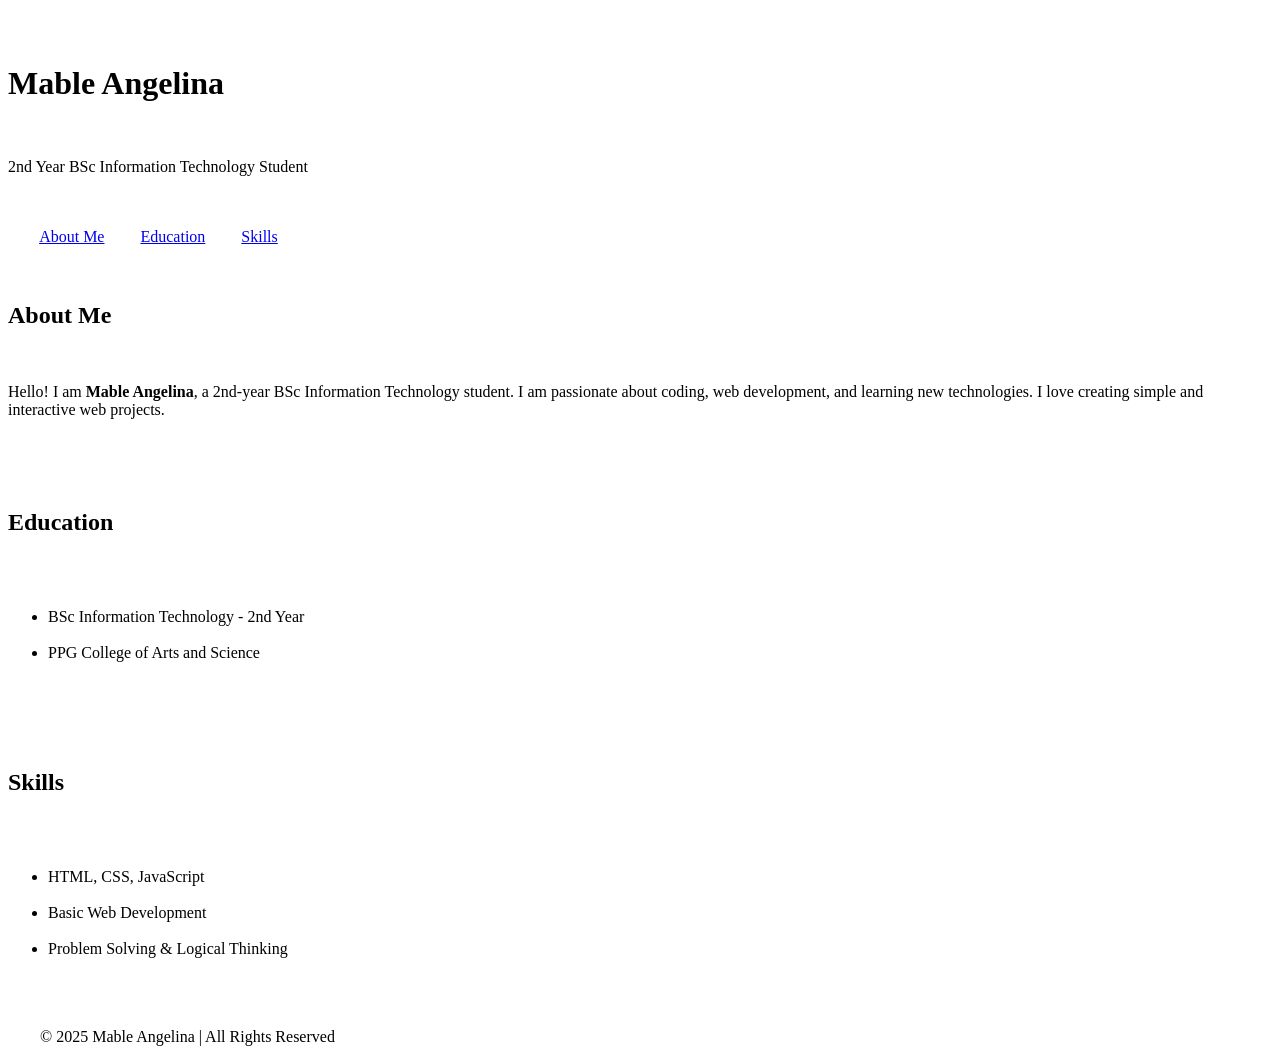
<file: index.html>
<!DOCTYPE html>
<html lang="en">
<head>
    <meta charset="UTF-8">
    <meta name="viewport" content="width=device-width, initial-scale=1.0">
    <title>Mable Angelina - Portfolio</title>
    <style>
        body {
            font-family: Arial, sans-serif;
            background-color: #f4f4f4;
            margin: 0;
            padding: 0;
        }
        header {
            background-color: #333;
            color: white;
            padding: 20px 0;
            text-align: center;
        }
        nav {
            text-align: center;
            margin: 15px 0;
        }
        nav a {
            margin: 0 15px;
            text-decoration: none;
            color: #333;
            font-weight: bold;
        }
        nav a:hover {
            color: #007BFF;
        }
        section {
            padding: 20px;
            max-width: 800px;
            margin: auto;
            background-color: white;
            margin-bottom: 20px;
            border-radius: 8px;
            box-shadow: 0 0 10px rgba(0,0,0,0.1);
        }
        h2 {
            color: #333;
        }
        footer {
            background-color: #333;
            color: white;
            text-align: center;
            padding: 10px 0;
        }
    </style>
</head>
<body>


    <header>
        <h1>Mable Angelina</h1>
        <p>2nd Year BSc Information Technology Student</p>
    </header>


    <nav>
        <a href="#about">About Me</a>
        <a href="#education">Education</a>
        <a href="#skills">Skills</a>
    </nav>


    <section id="about">
        <h2>About Me</h2>
        <p>Hello! I am <strong>Mable Angelina</strong>, a 2nd-year BSc Information Technology student. I am passionate about coding, web development, and learning new technologies. I love creating simple and interactive web projects.</p>
    </section>


    <section id="education">
        <h2>Education</h2>
        <ul>
            <li>BSc Information Technology - 2nd Year</li>
            <li>PPG College of Arts and Science</li>
        </ul>
    </section>


    <section id="skills">
        <h2>Skills</h2>
        <ul>
            <li>HTML, CSS, JavaScript</li>
            <li>Basic Web Development</li>
            <li>Problem Solving & Logical Thinking</li>
        </ul>
    </section>


    <footer>
        &copy; 2025 Mable Angelina | All Rights Reserved
    </footer>


</body>
</html>
</file>
